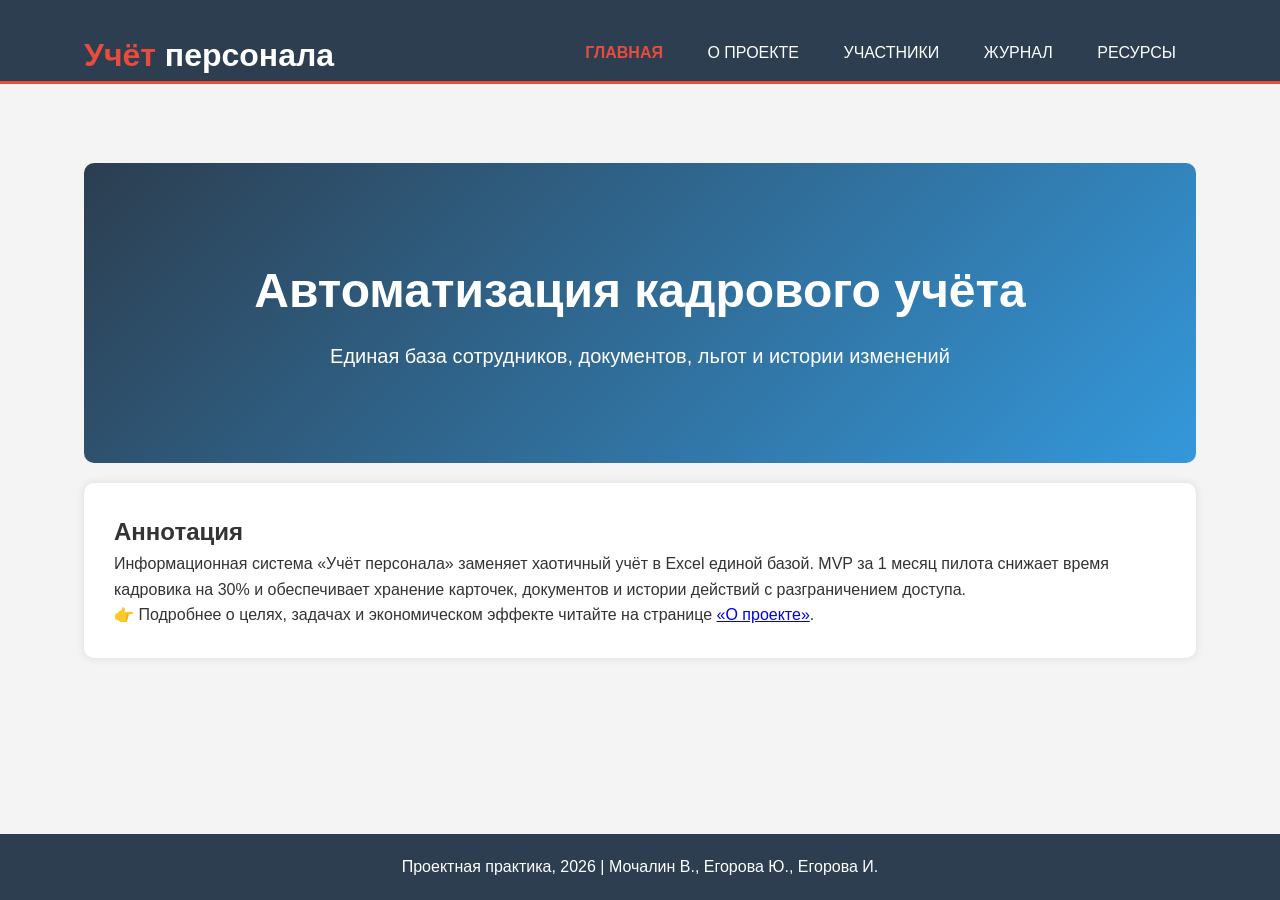
<file: site/index.html>
<!DOCTYPE html>
<html lang="ru">
<head>
    <meta charset="UTF-8">
    <meta name="viewport" content="width=device-width, initial-scale=1.0">
    <title>Учёт персонала | Главная</title>
    <link rel="stylesheet" href="css/style.css">
</head>
<body>
    <header>
        <div class="container">
            <div id="branding">
                <h1><span class="highlight">Учёт</span> персонала</h1>
            </div>
            <nav>
                <ul>
                    <li class="current"><a href="index.html">Главная</a></li>
                    <li><a href="about.html">О проекте</a></li>
                    <li><a href="team.html">Участники</a></li>
                    <li><a href="journal.html">Журнал</a></li>
                    <li><a href="resources.html">Ресурсы</a></li>
                </ul>
            </nav>
        </div>
    </header>

    <div class="container">
        <div class="showcase">
            <div>
                <h1>Автоматизация кадрового учёта</h1>
                <p>Единая база сотрудников, документов, льгот и истории изменений</p>
            </div>
        </div>

        <div class="main-content">
            <h2>Аннотация</h2>
            <p>Информационная система «Учёт персонала» заменяет хаотичный учёт в Excel единой базой. MVP за 1 месяц пилота снижает время кадровика на 30% и обеспечивает хранение карточек, документов и истории действий с разграничением доступа.</p>
            <p>👉 Подробнее о целях, задачах и экономическом эффекте читайте на странице <a href="about.html">«О проекте»</a>.</p>
        </div>
    </div>

    <footer>
        <p>Проектная практика, 2026 | Мочалин В., Егорова Ю., Егорова И.</p>
    </footer>
</body>
</html>
</file>
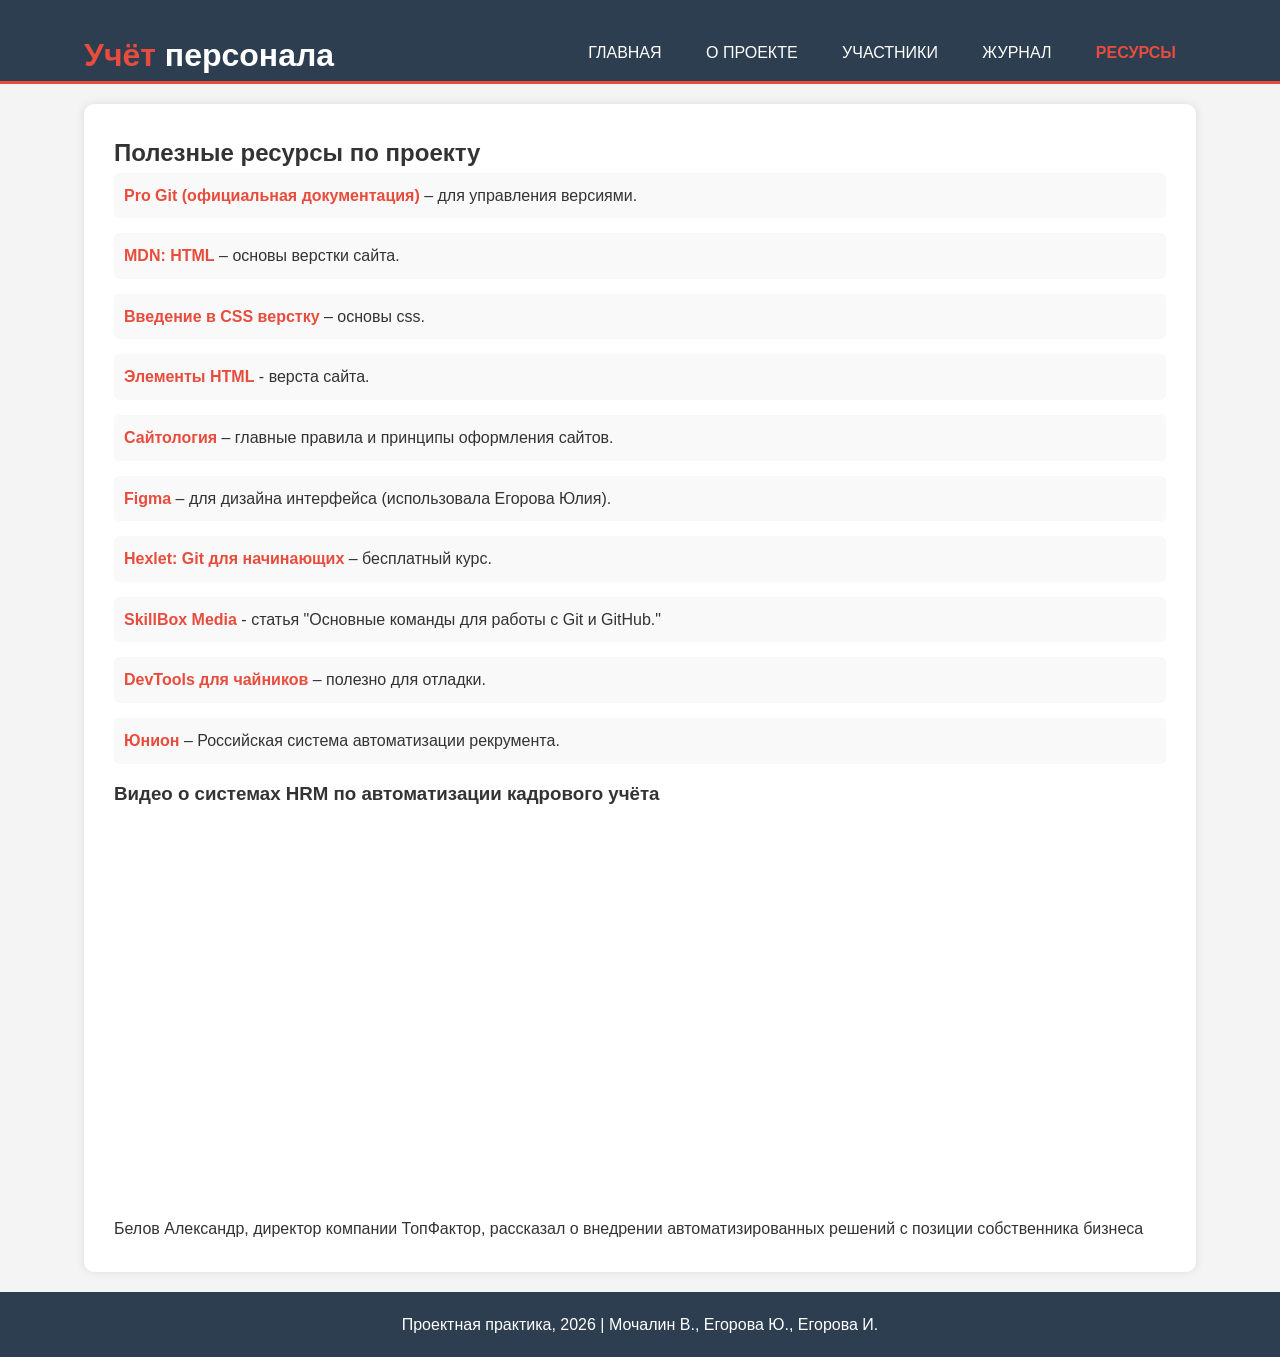
<file: site/resources.html>
<!DOCTYPE html>
<html lang="ru">
<head>
    <meta charset="UTF-8">
    <meta name="viewport" content="width=device-width, initial-scale=1.0">
    <title>Учёт персонала | Ресурсы</title>
    <link rel="stylesheet" href="css/style.css">
</head>
<body>
    <header>
        <div class="container">
            <div id="branding">
                <h1><span class="highlight">Учёт</span> персонала</h1>
            </div>
            <nav>
                <ul>
                    <li><a href="index.html">Главная</a></li>
                    <li><a href="about.html">О проекте</a></li>
                    <li><a href="team.html">Участники</a></li>
                    <li><a href="journal.html">Журнал</a></li>
                    <li class="current"><a href="resources.html">Ресурсы</a></li>
                </ul>
            </nav>
        </div>
    </header>

    <div class="container">
        <div class="main-content">
            <h2>Полезные ресурсы по проекту</h2>
            <ul class="resource-list">
                <li><a href="https://git-scm.com/book/ru/v2" target="_blank">Pro Git (официальная документация)</a> – для управления версиями.</li>
                <li><a href="https://developer.mozilla.org/ru/docs/Web/HTML" target="_blank">MDN: HTML</a> – основы верстки сайта.</li>
                <li><a href="https://developer.mozilla.org/ru/docs/Learn_web_development/Core/CSS_layout/Introduction" target="_blank">Введение в CSS верстку</a> – основы css.</li>
                <li><a href="https://developer.mozilla.org/ru/docs/Web/HTML/Element" target="_blank">Элементы HTML</a> - верста сайта.</li>
                <li><a href="https://habr.com/ru/articles/921922/" target="_blank">Сайтология</a> – главные правила и принципы оформления сайтов.</li>                                                              
                <li><a href="https://www.figma.com/" target="_blank">Figma</a> – для дизайна интерфейса (использовала Егорова Юлия).</li>
                <li><a href="https://ru.hexlet.io/courses/intro_to_git" target="_blank">Hexlet: Git для начинающих</a> – бесплатный курс.</li>
                <li><a href="https://skillbox.ru/media/code/osnovnye-komandy-dlya-raboty-s-git-i-github/#stk-8" target="_blank">SkillBox Media</a> - статья "Основные команды для работы с Git и GitHub."</li>
                <li><a href="https://habr.com/ru/articles/548898/" target="_blank">DevTools для чайников</a> – полезно для отладки.</li>
                <li><a href="https://nota.tech/products/union?utm_source=yandex_webpractik&utm_medium=cpc&utm_campaign=707451357%7CPoisk_YUnion_Brend_Produktovye_zaprosy&utm_content=groupid:5719839661%7Ccoy:17615072512%7Cb:premium%7Cp:1%7Cst:search%7Cs:none%7Cr:10741%7Crn:Наро-Фоминск%7Cd:desktop%7Cadt:none&utm_term=hrm%20система&etext=2202.WCTmLl00UhGL5FGTIy7CmIwvYk-k-gYptpnQZbjMCmBvcnJndm93YXBzbWpwYWlz.c89026cfe4bcd5f197a58e01b388e84146065f61&yclid=1314836570512293887" target="_blank"> Юнион</a> – Российская система автоматизации рекрумента.</li>
            </ul>
            
            <h3>Видео о системах HRM по автоматизации кадрового учёта</h3>
            <iframe width="100%" height="400" src="https://vkvideo.ru/video_ext.php?oid=-64597155&id=456239241&hash=b1b295aba3c587dd&hd=4" width="1920" height="1080" allow="autoplay; encrypted-media; fullscreen; picture-in-picture; screen-wake-lock;" frameborder="0" allowfullscreen></iframe>Белов Александр, директор компании ТопФактор, рассказал о внедрении автоматизированных решений с позиции собственника бизнеса</iframe>
        </div>
    </div>

    <footer>
        <p>Проектная практика, 2026 | Мочалин В., Егорова Ю., Егорова И.</p>
    </footer>
</body>
</html>
</file>
<file: site/css/style.css>
* {
    margin: 0;
    padding: 0;
    box-sizing: border-box;
}

body {
    font-family: 'Segoe UI', Tahoma, Geneva, Verdana, sans-serif;
    line-height: 1.6;
    color: #333;
    background: #f4f4f4;
    min-height: 100vh;
    display: flex;
    flex-direction: column;
}

.container {
    width: 90%;
    max-width: 1200px;
    margin: auto;
    overflow: hidden;
    padding: 0 20px;
}

/* Header */
header {
    background: #2c3e50;
    color: #fff;
    padding-top: 30px;
    min-height: 70px;
    border-bottom: #e74c3c 3px solid;
}

header a {
    color: #fff;
    text-decoration: none;
    text-transform: uppercase;
    font-size: 16px;
}

header ul {
    padding: 0;
    list-style: none;
}

header li {
    display: inline;
    padding: 0 20px 0 20px;
}

header #branding {
    float: left;
}

header #branding h1 {
    margin: 0;
}

header nav {
    float: right;
    margin-top: 10px;
}

header .highlight, header .current a {
    color: #e74c3c;
    font-weight: bold;
}

header a:hover {
    color: #e74c3c;
}

/* Main content - растягивается, чтобы footer прижать */
.main-content {
    background: #fff;
    margin: 20px 0;
    padding: 30px;
    border-radius: 10px;
    box-shadow: 0 0 10px rgba(0,0,0,0.1);
    flex: 1;
}

/* Showcase (баннер) */
.showcase {
    background: linear-gradient(135deg, #2c3e50 0%, #3498db 100%);
    height: 300px;
    text-align: center;
    color: #fff;
    border-radius: 10px;
    margin-bottom: 20px;
    display: flex;
    align-items: center;
    justify-content: center;
    position: relative;
}

.showcase h1 {
    font-size: 48px;
    margin-bottom: 10px;
}

.showcase p {
    font-size: 20px;
}

/* Стиль для аннотации */
.annotation {
    text-align: center;
    max-width: 800px;
    margin: 0 auto;
}

.annotation h2 {
    color: #2c3e50;
    margin-bottom: 20px;
    font-size: 28px;
}

.annotation p {
    font-size: 18px;
    margin-bottom: 20px;
}

.annotation a {
    display: inline-block;
    background: #e74c3c;
    color: #fff;
    padding: 12px 25px;
    border-radius: 5px;
    text-decoration: none;
    font-weight: bold;
    transition: background 0.3s;
}

.annotation a:hover {
    background: #c0392b;
}

/* Cards (для других страниц, не для главной) */
.card-grid {
    display: flex;
    gap: 20px;
    flex-wrap: wrap;
    margin-top: 20px;
}

.card {
    background: #fff;
    border: 1px solid #ddd;
    border-radius: 10px;
    padding: 20px;
    flex: 1;
    min-width: 200px;
    box-shadow: 0 2px 5px rgba(0,0,0,0.1);
    transition: transform 0.3s;
}

.card:hover {
    transform: translateY(-5px);
}

.card h3 {
    color: #2c3e50;
    margin-bottom: 10px;
}

/* Journal posts */
.post {
    background: #f9f9f9;
    border-left: 5px solid #e74c3c;
    margin-bottom: 20px;
    padding: 15px;
    border-radius: 5px;
}

.post h3 {
    color: #2c3e50;
}

.post .date {
    font-size: 0.9em;
    color: #777;
    margin-bottom: 10px;
}

/* Team member */
.team-member {
    display: flex;
    align-items: center;
    gap: 20px;
    margin-bottom: 30px;
    flex-wrap: wrap;
    border-bottom: 1px solid #eee;
    padding-bottom: 20px;
}

.team-member img {
    width: 120px;
    height: 120px;
    border-radius: 50%;
    object-fit: cover;
    border: 3px solid #e74c3c;
}

.team-member h3 {
    color: #2c3e50;
}

/* Resources list */
.resource-list {
    list-style: none;
}

.resource-list li {
    margin-bottom: 15px;
    padding: 10px;
    background: #f9f9f9;
    border-radius: 5px;
}

.resource-list a {
    color: #e74c3c;
    text-decoration: none;
    font-weight: bold;
}

.resource-list a:hover {
    text-decoration: underline;
}

/* Footer — всегда внизу */
footer {
    background: #2c3e50;
    color: #fff;
    text-align: center;
    padding: 20px;
    margin-top: auto;
}

/* Responsive */
@media (max-width: 768px) {
    header #branding, header nav, header nav li {
        float: none;
        text-align: center;
    }
    header li {
        display: inline-block;
        padding: 5px;
    }
    .showcase h1 {
        font-size: 32px;
    }
    .showcase p {
        font-size: 16px;
    }
    .annotation h2 {
        font-size: 24px;
    }
    .team-member {
        flex-direction: column;
        text-align: center;
    }
}
</file>
